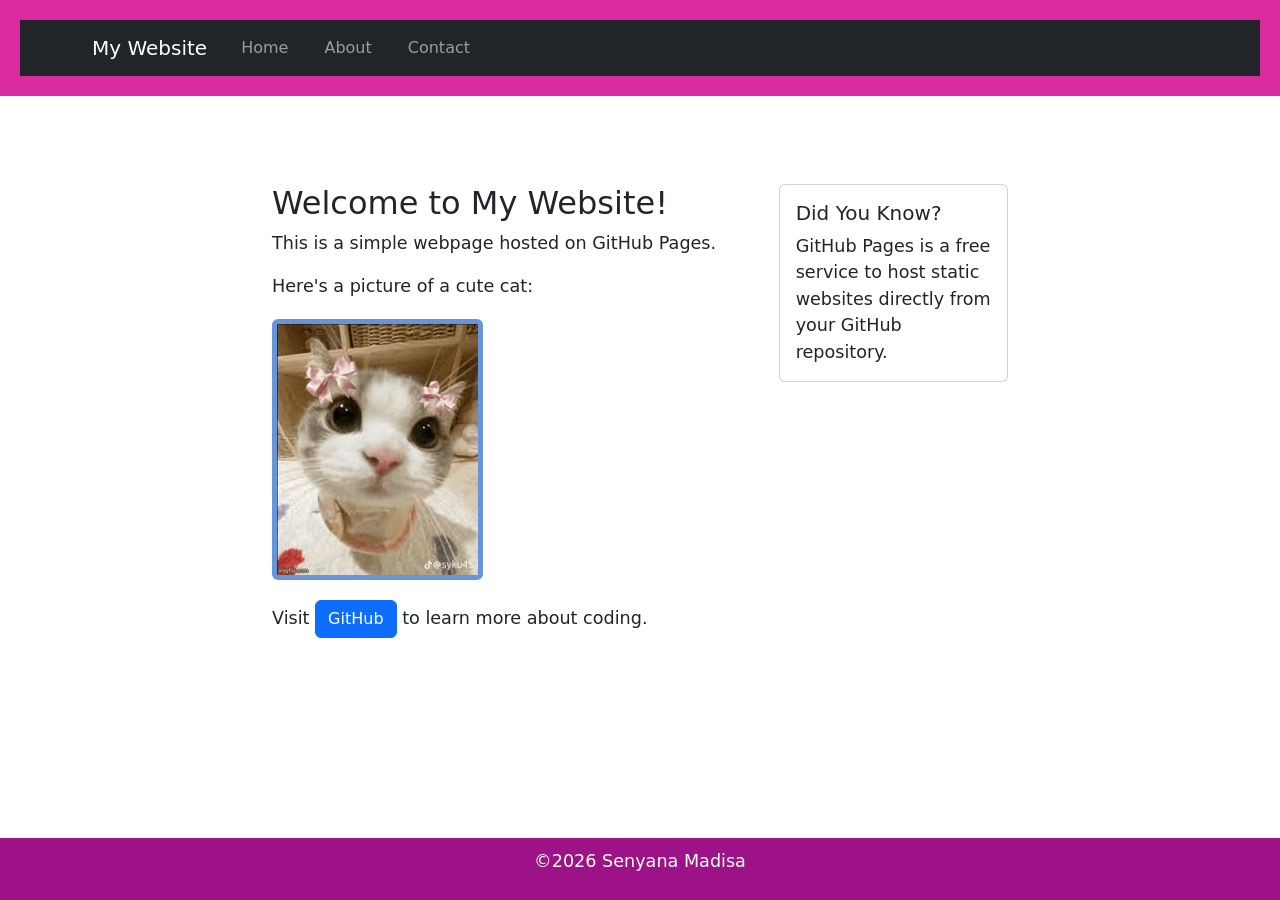
<file: index.html>
<!DOCTYPE html>
<html lang="en">
<head>
   <meta charset="UTF-8">
   <meta name="viewport" content="width=device-width, initial-scale=1.0">
   <title>My First GitHub Page</title>
   <link rel="stylesheet" href="styles.css">
   <!-- Bootstrap CSS --> 

<link href="https://cdn.jsdelivr.net/npm/bootstrap@5.3.0/dist/css/bootstrap.min.css" rel="stylesheet"> 
</head>
<body>
   <header>
    <nav class="navbar navbar-expand-lg navbar-dark bg-dark"> 

        <div class="container"> 

            <a class="navbar-brand" href="index.html">My Website</a> 

            <button class="navbar-toggler" type="button" data-bs-toggle="collapse" data-bs-target="#navbarNav"> 

                <span class="navbar-toggler-icon"></span> 

            </button> 

            <div class="collapse navbar-collapse" id="navbarNav"> 

                <ul class="navbar-nav"> 

                    <li class="nav-item"> 

                        <a class="nav-link" href="index.html">Home</a> 

                    </li> 

                    <li class="nav-item"> 

                        <a class="nav-link" href="about.html">About</a> 

                    </li> 

                    <li class="nav-item"> 

                        <a class="nav-link" href="contact.html">Contact</a> 

                    </li> 

                </ul> 

            </div> 

        </div> 

    </nav> 
   </header>

   <main>
   <main class="container my-5"> 

    <div class="row"> 

        <div class="col-md-8"> 

            <h2>Welcome to My Website!</h2> 

            <p>This is a simple webpage hosted on GitHub Pages.</p> 

            <p>Here's a picture of a cute cat:</p> 

            <img src="cute.jpeg" alt="A cute kitten" class="img-fluid rounded"> 

            <p class="mt-3">Visit <a href="https://github.com" class="btn btn-primary">GitHub</a> to learn more about coding.</p> 

        </div> 

        <div class="col-md-4"> 

            <div class="card"> 

                <div class="card-body"> 

                    <h5 class="card-title">Did You Know?</h5> 

                    <p class="card-text">GitHub Pages is a free service to host static websites directly from your GitHub repository.</p> 

                </div> 

            </div> 

        </div> 
   </main>

   <footer>
      <p>&copy;2026 Senyana Madisa</p>
   </footer>
   <!-- Bootstrap JS and dependencies --> 

<script src="https://cdn.jsdelivr.net/npm/@popperjs/core@2.11.6/dist/umd/popper.min.js"></script> 

<script src="https://cdn.jsdelivr.net/npm/bootstrap@5.3.0/dist/js/bootstrap.min.js"></script> 
</body>
</html>
</file>
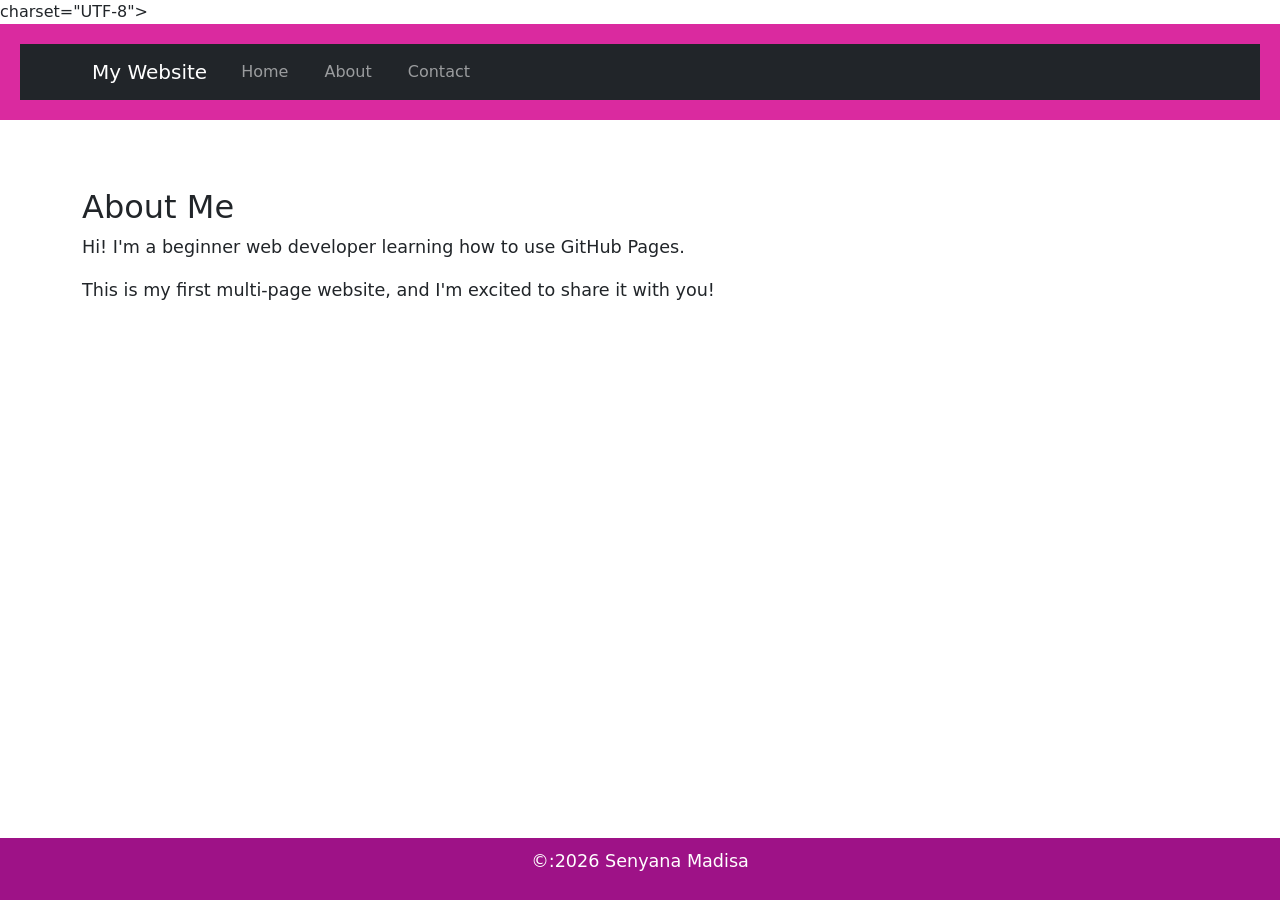
<file: about.html>
<!DOCTYPE html>

<html lang="en"

<head> 

   <meta> charset="UTF-8">
   <meta name="viewport" content="width=device-width, initial scale=1.0">
 
   <title>About Me</title>
   <link rel="stylesheet" href="styles.css">
   <!-- Bootstrap CSS --> 

<link href="https://cdn.jsdelivr.net/npm/bootstrap@5.3.0/dist/css/bootstrap.min.css" rel="stylesheet"> 

</head>

<body>

   <header>
       <nav class="navbar navbar-expand-lg navbar-dark bg-dark"> 

        <div class="container"> 

            <a class="navbar-brand" href="index.html">My Website</a> 

            <button class="navbar-toggler" type="button" data-bs-toggle="collapse" data-bs-target="#navbarNav"> 

                <span class="navbar-toggler-icon"></span> 

            </button> 

            <div class="collapse navbar-collapse" id="navbarNav"> 

                <ul class="navbar-nav"> 

                    <li class="nav-item"> 

                        <a class="nav-link" href="index.html">Home</a> 

                    </li> 

                    <li class="nav-item"> 

                        <a class="nav-link" href="about.html">About</a> 

                    </li> 

                    <li class="nav-item"> 

                        <a class="nav-link" href="contact.html">Contact</a> 

                    </li> 

                </ul> 

            </div> 

        </div> 

    </nav> 
   </header>



<main class="container my-5"> 

    <h2>About Me</h2> 

    <p>Hi! I'm a beginner web developer learning how to use GitHub Pages.</p> 

    <p>This is my first multi-page website, and I'm excited to share it with you!</p> 

</main> 




   <footer>
   
      <p>&copy:2026 Senyana Madisa</p>
   </footer>
   <!-- Bootstrap JS and dependencies --> 

<script src="https://cdn.jsdelivr.net/npm/@popperjs/core@2.11.6/dist/umd/popper.min.js"></script> 

<script src="https://cdn.jsdelivr.net/npm/bootstrap@5.3.0/dist/js/bootstrap.min.js"></script> 
</body>
</html>
</file>
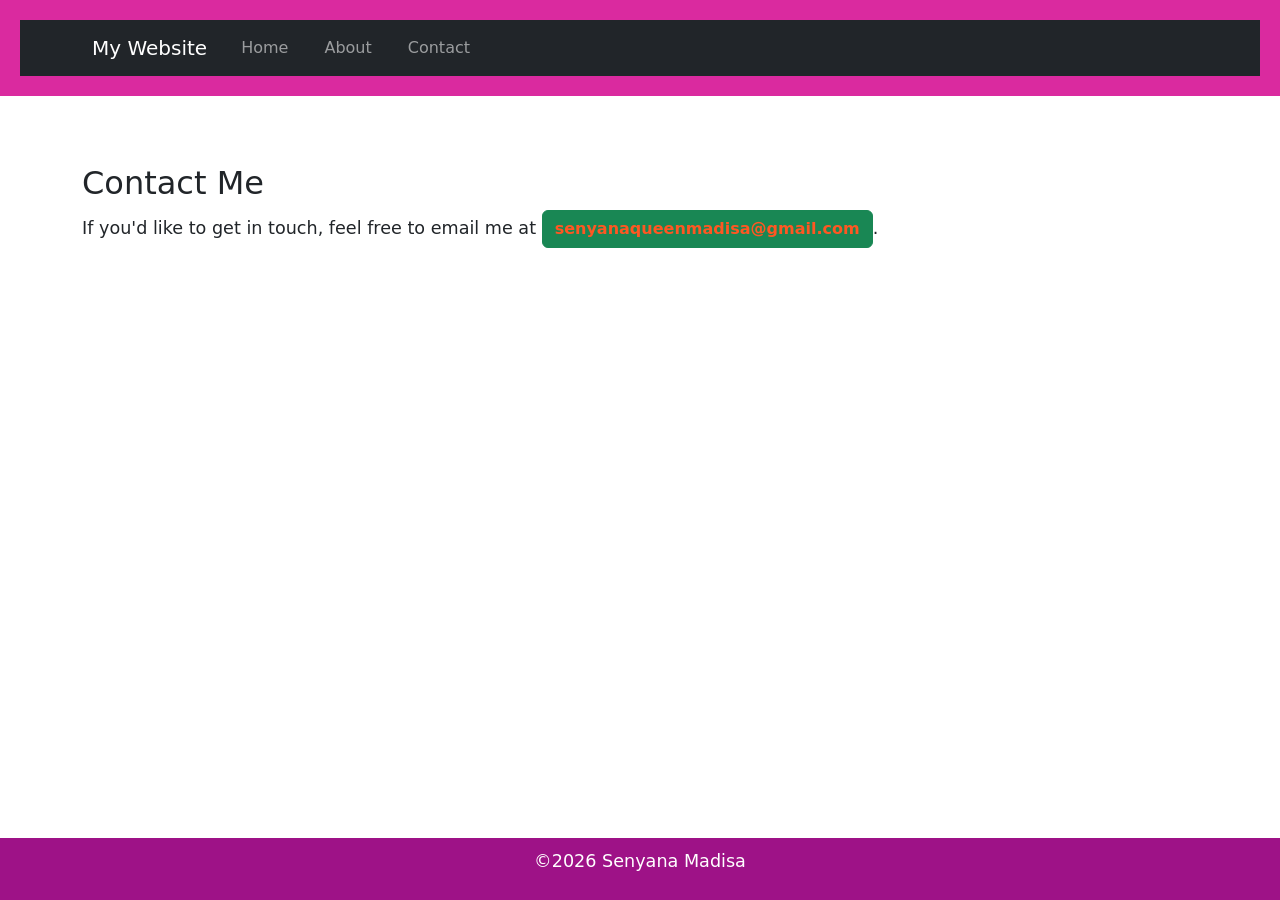
<file: contact.html>
<!DOCTYPE html>
<html lang="en">
<head>
   <meta charset="UTF-8">
   <meta name="viewport" content="width=device-width, initial-scale=1.0">
   <title>Contact Me</title>
   <link rel="stylesheet" href="styles.css">
   <!-- Bootstrap CSS --> 

<link href="https://cdn.jsdelivr.net/npm/bootstrap@5.3.0/dist/css/bootstrap.min.css" rel="stylesheet"> 
</head>
<body>
   <header>
       <nav class="navbar navbar-expand-lg navbar-dark bg-dark"> 

        <div class="container"> 

            <a class="navbar-brand" href="index.html">My Website</a> 

            <button class="navbar-toggler" type="button" data-bs-toggle="collapse" data-bs-target="#navbarNav"> 

                <span class="navbar-toggler-icon"></span> 

            </button> 

            <div class="collapse navbar-collapse" id="navbarNav"> 

                <ul class="navbar-nav"> 

                    <li class="nav-item"> 

                        <a class="nav-link" href="index.html">Home</a> 

                    </li> 

                    <li class="nav-item"> 

                        <a class="nav-link" href="about.html">About</a> 

                    </li> 

                    <li class="nav-item"> 

                        <a class="nav-link" href="contact.html">Contact</a> 

                    </li> 

                </ul> 

            </div> 

        </div> 

    </nav> 
   </header>

<main class="container my-5"> 

    <h2>Contact Me</h2> 

    <p>If you'd like to get in touch, feel free to email me at <a href="mailto:example@example.com" class="btn btn-success">senyanaqueenmadisa@gmail.com</a>.</p>
</main>

   <footer>
      <p>&copy;2026 Senyana Madisa</p>
   </footer>
   <!-- Bootstrap JS and dependencies --> 

<script src="https://cdn.jsdelivr.net/npm/@popperjs/core@2.11.6/dist/umd/popper.min.js"></script> 

<script src="https://cdn.jsdelivr.net/npm/bootstrap@5.3.0/dist/js/bootstrap.min.js"></script> 
</body>
</html>
</file>
<file: styles.css>
body { 
    font-family: Arial, sans-serif; 
    color: #520952; 
    background-color: #d387b6; 
    margin: 0; 
    padding: 0; 
    line-height: 1.6; 
} 
header { 

    background-color: #da2a9f; 

    color: white; 

    padding: 20px; 

    text-align: center; 

} 

 

header h1 { 

    margin: 0; 

} 

nav a { 
    color: white; 

    text-decoration: none; 
    margin: 0 10px; 
} 
nav a:hover { 

    text-decoration: underline; 

} 
main { 

    padding: 20px; 

    max-width: 800px; 

    margin: 0 auto; 

} 

 

main img { 

    max-width: 100%; 

    height: auto; 

    display: block; 

    margin: 20px 0; 

} 

footer { 

    background-color: #9e1287; 

    color: white; 

    text-align: center; 

    padding: 10px; 

    position: fixed; 

    bottom: 0; 
    
    left: 0;

    width: 100%; 

} 
p { 

    font-size: 1.1em; 

} 

 

a { 
    color: #000000; 

    text-decoration: none; 

} 

 

a:hover { 

    text-decoration: underline; 

} 

img { 

    border: 5px solid #6795db; 

    border-radius: 10px; 

} 

main a[href^="mailto:"] { 

    color: #ff5722; 

    font-weight: bold; 

}
</file>
